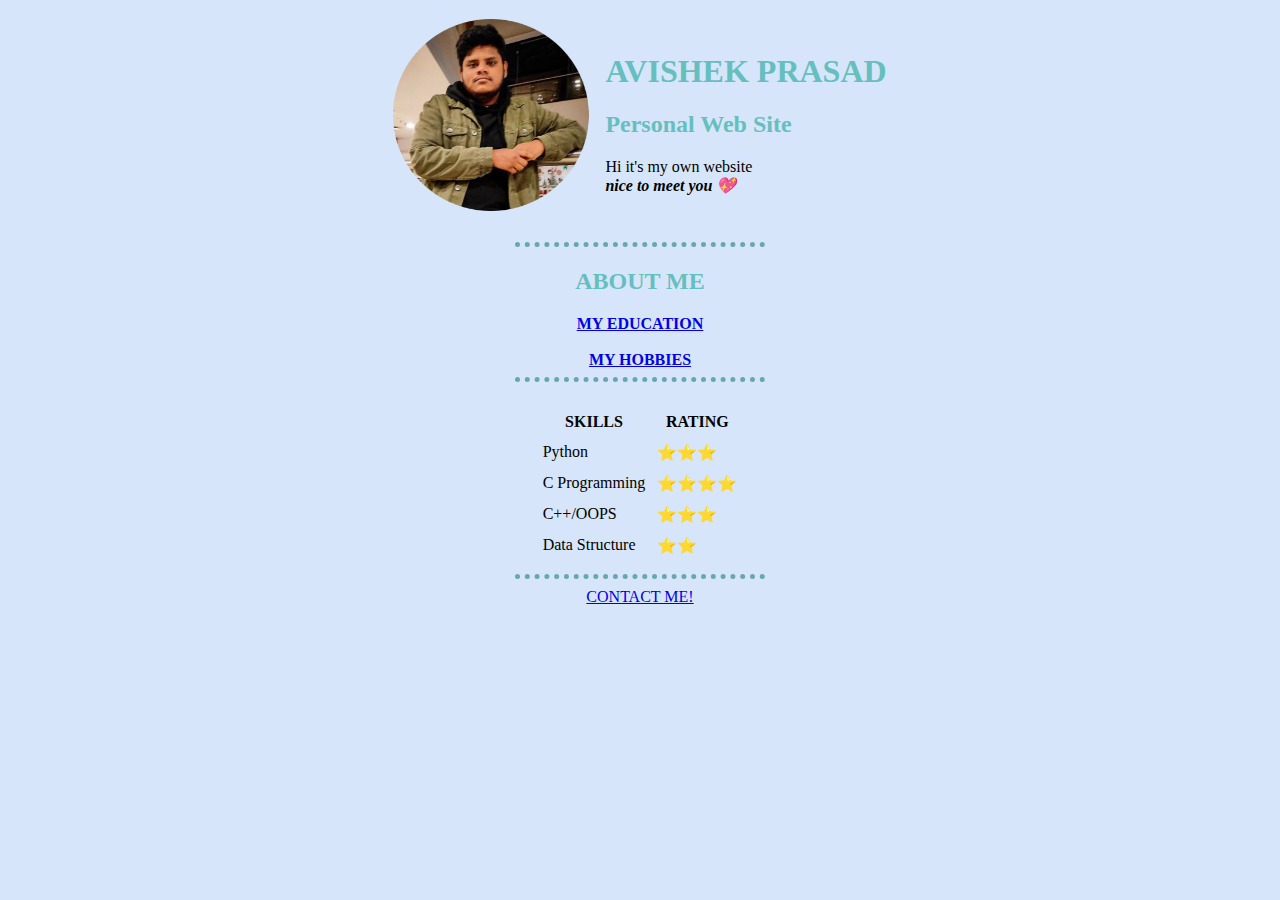
<file: index.html>
<!DOCTYPE html>
<html lang="en" dir="ltr">
  <head>
    <meta charset="utf-8">
    <title>AVISHEK PRASAD</title>
  <link rel="stylesheet" href="css/styles.css">
  </head>
  <body>
     <center>
    <table cellspacing="10">
      <tr>
        <td><img src="snap.png" alt="avishek profile picture" width="200" height="200"></td>
        <td>  <h1>AVISHEK PRASAD</h1>
           <h2>Personal Web Site</h2>
           <p>Hi it's my own website <br> <strong> <em>nice to meet you 💖</em> </strong></p></td>
      </tr>
    </table>
       <hr size="3" >

         <h2>ABOUT ME</h2>
         <a href="education.html"><strong>MY EDUCATION</strong></a>
         <br>
         <br>
      <a href="hoobies.html"><strong>MY HOBBIES</strong></a>
   <hr size="3">
      <h3></h3>
      <table cellspacing="10">
        <thead>
          <tr>
            <th>SKILLS</th>
            <th>RATING</th>
          </tr>
        </thead>
        <tbody>
          <tr>
            <td>Python</td>
            <td>⭐⭐⭐</td>
          </tr>
          <tr>
            <td>C Programming</td>
            <td>⭐⭐⭐⭐</td>
          </tr>
          <tr>
            <td>C++/OOPS</td>
            <td>⭐⭐⭐</td>
          </tr>
          <tr>
            <td>Data Structure</td>
            <td>⭐⭐</td>
          </tr>

        </tbody>
      </table>

        <hr size="3">
        <a href="contact.html">CONTACT ME!</a>
       </center>
    </optgroup>
  </body>
</html>
</file>
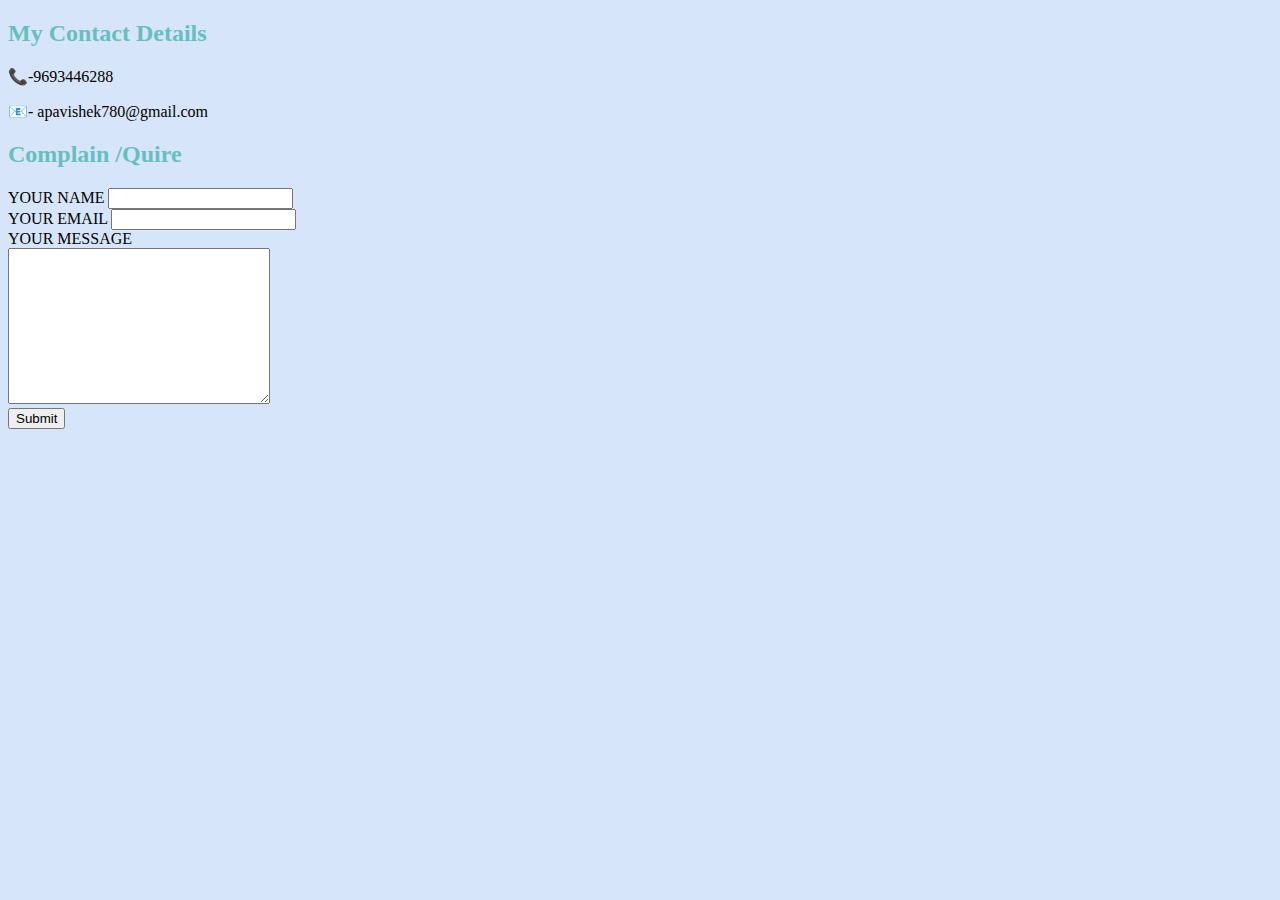
<file: contact.html>
<!DOCTYPE html>
<html lang="en" dir="ltr">
  <head>
    <meta charset="utf-8">
    <title></title> 
      <link rel="stylesheet" href="css/styles.css">
  </head>
  <body>
<h2>My Contact Details</h2>
<p>📞-9693446288</p>
<p>📧- apavishek780@gmail.com</p>

<h2>Complain /Quire</h2>
<form action="<a href="mailto:apavishek780@gmail.com"method="post" enctype="text/text/plain">
  <label>YOUR NAME</label>
  <input type="text" name="Your Name" value=""><br>
  <label>YOUR EMAIL</label>
 <input type="email" name="Your email" value=""><br>
 <label>YOUR MESSAGE</label><br>
 <textarea name="Your MESSAGE" rows="10" cols="30"></textarea><br>
 <input type="submit" name="">
</form>
  </body>
</html>
</file>
<file: css/styles.css>
body{
    background-color:#D6E5FA;
  }

  hr{

    border-style: none;
    border-top:dotted;
    border-color:#68A7AD;
    border-width: 5px;
    width: 250px;
  }

  h1{
    color: #66BFBF;
  }
h2{
  color: #66BFBF;
}
h3
{
  color: #66BFBF;
}
</file>
